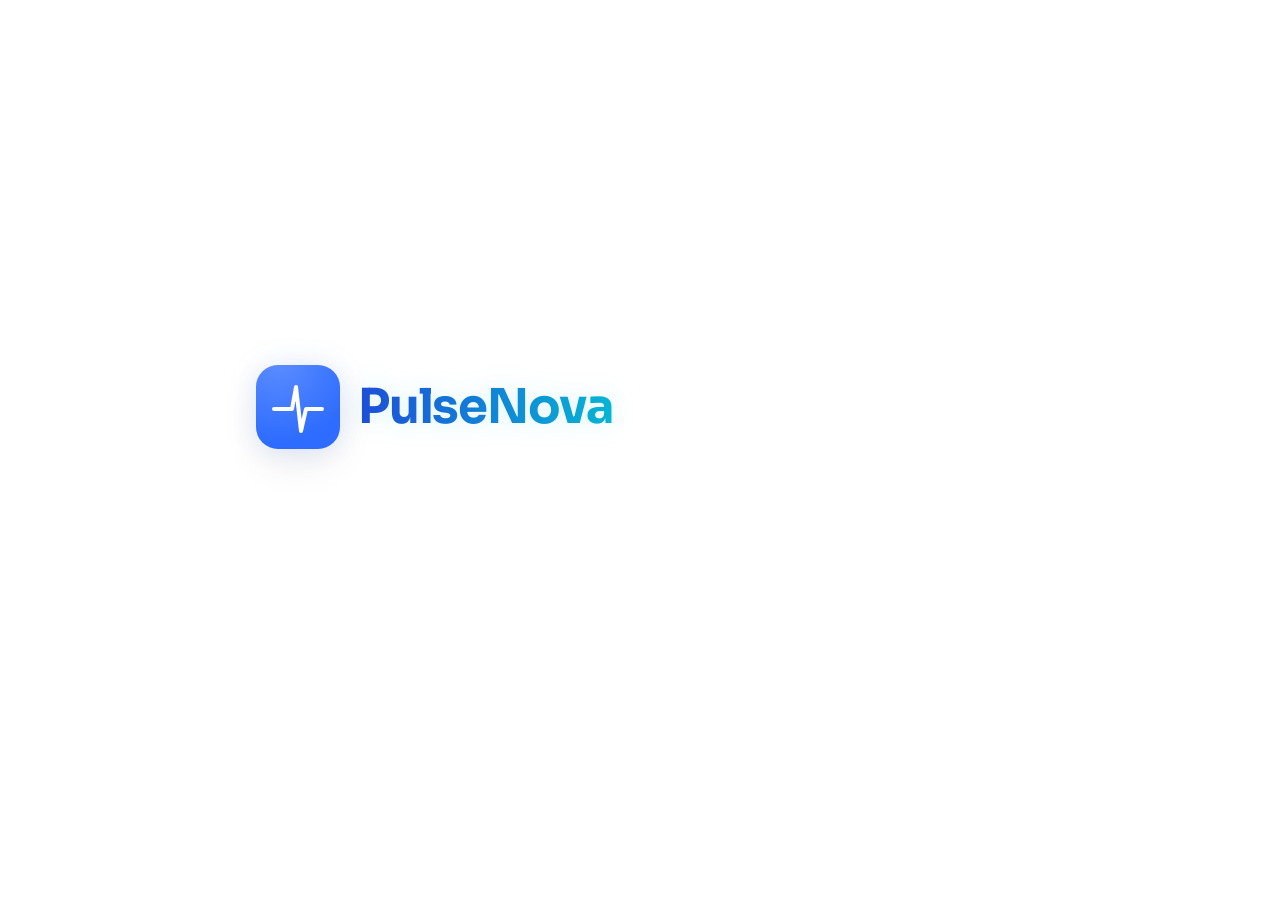
<file: intro.html>
<!doctype html>
<html lang="en">
<head>
  <meta charset="utf-8" />
  <meta name="viewport" content="width=device-width,initial-scale=1" />
  <title>PulseNova Intro (Icon + Gradient Text Right)</title>

  <!-- Sora font (matches your site) -->
  <link rel="preconnect" href="https://fonts.googleapis.com">
  <link rel="preconnect" href="https://fonts.gstatic.com" crossorigin>
  <link href="https://fonts.googleapis.com/css2?family=Sora:wght@300;400;600;700&display=swap" rel="stylesheet">

  <style>
    :root{
      --blue:#2d6cff;         /* icon blue */
      --glow: rgba(45,108,255,.22);
      --bg:#ffffff;

      /* Tailwind-like gradient: from-blue-700 to-cyan-500 */
      --grad-from:#1d4ed8;
      --grad-to:#06b6d4;
    }

    html,body{
      height:100%;
      margin:0;
      background:var(--bg);
      font-family: 'Sora', system-ui, -apple-system, Segoe UI, Roboto, Arial, sans-serif;
    }
    .wrap{height:100%;display:grid;place-items:center;}
    .stage{
      width:min(960px, 94vw);
      aspect-ratio:16/9;
      position:relative;
      overflow:hidden;
      background:var(--bg);
    }

    /* ---------------- Final lockup layout ---------------- */
    .lockup{
      position:absolute;
      left:10%;
      top:42%;
      transform: translateY(-50%);
      display:flex;
      align-items:center;
      gap:18px;

      opacity:0;
      animation: lockupIn .7s ease-out forwards;
      animation-delay: 2.4s; /* reveal after the icon ECG runs */
    }

    .icon{
      width:84px;
      height:84px;
      border-radius:22px;
      background: var(--blue);
      display:grid;
      place-items:center;
      box-shadow: 0 14px 38px rgba(0,0,0,.07);
      filter: drop-shadow(0 0 14px rgba(45,108,255,.12));
      position:relative;
      overflow:hidden;
    }
    .icon::after{
      content:"";
      position:absolute;
      inset:-35%;
      background: radial-gradient(circle at 30% 20%, rgba(255,255,255,.38), rgba(255,255,255,0) 55%);
      opacity:.6;
      transform: rotate(10deg);
      pointer-events:none;
    }
    .icon svg{width:64px;height:64px;}

    /* Wave inside icon (animate slightly) */
    .wave{
      fill:none;
      stroke:#fff;
      stroke-width:4;
      stroke-linecap:round;
      stroke-linejoin:round;
      stroke-dasharray: 260;
      stroke-dashoffset: 0;
      animation: waveMove 1.0s ease-in-out 2.55s 2;
    }

    /* Wordmark on the RIGHT — updated to match your Tailwind gradient text */
    .wordmark{
      /* Tailwind: text-lg + font-bold + tracking-tight */
      font-size:48px;
      line-height:1;
      font-weight:700;
      letter-spacing:-0.025em;

      /* Tailwind: bg-gradient-to-r from-blue-700 to-cyan-500 bg-clip-text text-transparent */
      background-image: linear-gradient(to right, var(--grad-from), var(--grad-to));
      -webkit-background-clip: text;
      background-clip: text;
      color: transparent;

      opacity:0;
      transform: translateX(12px);
      animation: wordIn .55s ease-out forwards, glowSettle 1.0s ease-out forwards;
      animation-delay: 2.65s, 2.65s;

      /* subtle glow like your UI */
      filter: drop-shadow(0 0 18px rgba(59,130,246,.18));
      white-space:nowrap;
      user-select:none;
      cursor:default;
    }

    /* ---------------- Intro ECG line across screen (optional) ---------------- */
    .ecgIntro{
      position:absolute;
      inset:0;
      opacity:1;
      animation: fadeOut .6s ease-out forwards;
      animation-delay: 2.2s;
    }
    .ecgIntro svg{position:absolute; inset:0;}

    .ecgPath{
      fill:none;
      stroke: #1d4ed8; /* match gradient start (from-blue-700) */
      stroke-width: 9;
      stroke-linecap: round;
      stroke-linejoin: round;
      stroke-dasharray: 2200;
      stroke-dashoffset: 2200;
      filter: drop-shadow(0 0 12px var(--glow));
      animation: draw 1.35s ease-out forwards, shimmer .9s ease-in-out 1.35s 1;
    }

    .spark{
      position:absolute;
      top:50%;
      left:-22%;
      width:18%;
      height:8px;
      transform: translateY(-50%);
      background: linear-gradient(90deg,
        rgba(29,78,216,0) 0%,
        rgba(6,182,212,.65) 55%,
        rgba(29,78,216,0) 100%);
      filter: blur(1px);
      opacity:0;
      animation: spark 1.0s ease-in-out 0.9s 2;
    }

    .scan{
      position:absolute;
      top:12%;
      bottom:12%;
      left:-30%;
      width:16%;
      opacity:0;
      background: linear-gradient(90deg,
        rgba(29,78,216,0) 0%,
        rgba(29,78,216,.12) 35%,
        rgba(6,182,212,.40) 55%,
        rgba(29,78,216,.10) 75%,
        rgba(29,78,216,0) 100%);
      filter: blur(1px);
      animation: scan 0.95s ease-in-out forwards;
      animation-delay: 1.55s;
    }

    /* ---------------- Keyframes ---------------- */
    @keyframes lockupIn{
      from{opacity:0; transform: translateY(-50%) translateY(10px) scale(.985);}
      to{opacity:1; transform: translateY(-50%) translateY(0) scale(1);}
    }
    @keyframes wordIn{ to{opacity:1; transform: translateX(0);} }
    @keyframes glowSettle{
      0%{ filter: drop-shadow(0 0 26px rgba(29,78,216,.24)); }
      100%{ filter: drop-shadow(0 0 12px rgba(6,182,212,.14)); }
    }
    @keyframes waveMove{
      0%{ stroke-dashoffset: 0; }
      50%{ stroke-dashoffset: -60; }
      100%{ stroke-dashoffset: -120; }
    }
    @keyframes draw{ to{ stroke-dashoffset:0; } }
    @keyframes shimmer{
      0%,100%{ filter: drop-shadow(0 0 10px var(--glow)); }
      50%{ filter: drop-shadow(0 0 18px rgba(6,182,212,.30)); }
    }
    @keyframes spark{
      0%{ left:-22%; opacity:0; }
      15%{ opacity:1; }
      50%{ left:45%; opacity:1; }
      85%{ opacity:1; }
      100%{ left:122%; opacity:0; }
    }
    @keyframes scan{
      0%{ left:-30%; opacity:0; }
      10%{ opacity:1; }
      50%{ left:45%; opacity:1; }
      90%{ opacity:1; }
      100%{ left:120%; opacity:0; }
    }
    @keyframes fadeOut{ to{ opacity:0; } }
  </style>
</head>

<body>
  <div class="wrap">
    <div class="stage">
      <!-- Optional: ECG line across screen first -->
      <div class="ecgIntro" aria-hidden="true">
        <div class="spark"></div>
        <svg viewBox="0 0 1920 1080" preserveAspectRatio="none">
          <path class="ecgPath"
            d="M 150 540
               L 520 540
               L 640 540
               L 710 430
               L 780 660
               L 845 540
               L 930 540
               L 1770 540" />
        </svg>
      </div>

      <div class="scan" aria-hidden="true"></div>

      <!-- FINAL: icon on the LEFT, PulseNova on the RIGHT -->
      <div class="lockup" aria-label="PulseNova logo lockup">
        <div class="icon" aria-hidden="true">
          <svg viewBox="0 0 64 64">
            <path class="wave"
              d="M 8 34
                 L 22 34
                 L 26 34
                 L 30 12
                 L 35 56
                 L 40 34
                 L 46 34
                 L 56 34" />
          </svg>
        </div>

        <!-- Updated wordmark (gradient text like your Tailwind styles) -->
        <div class="wordmark">PulseNova</div>
      </div>

    </div>
  </div>
</body>
</html>
</file>
